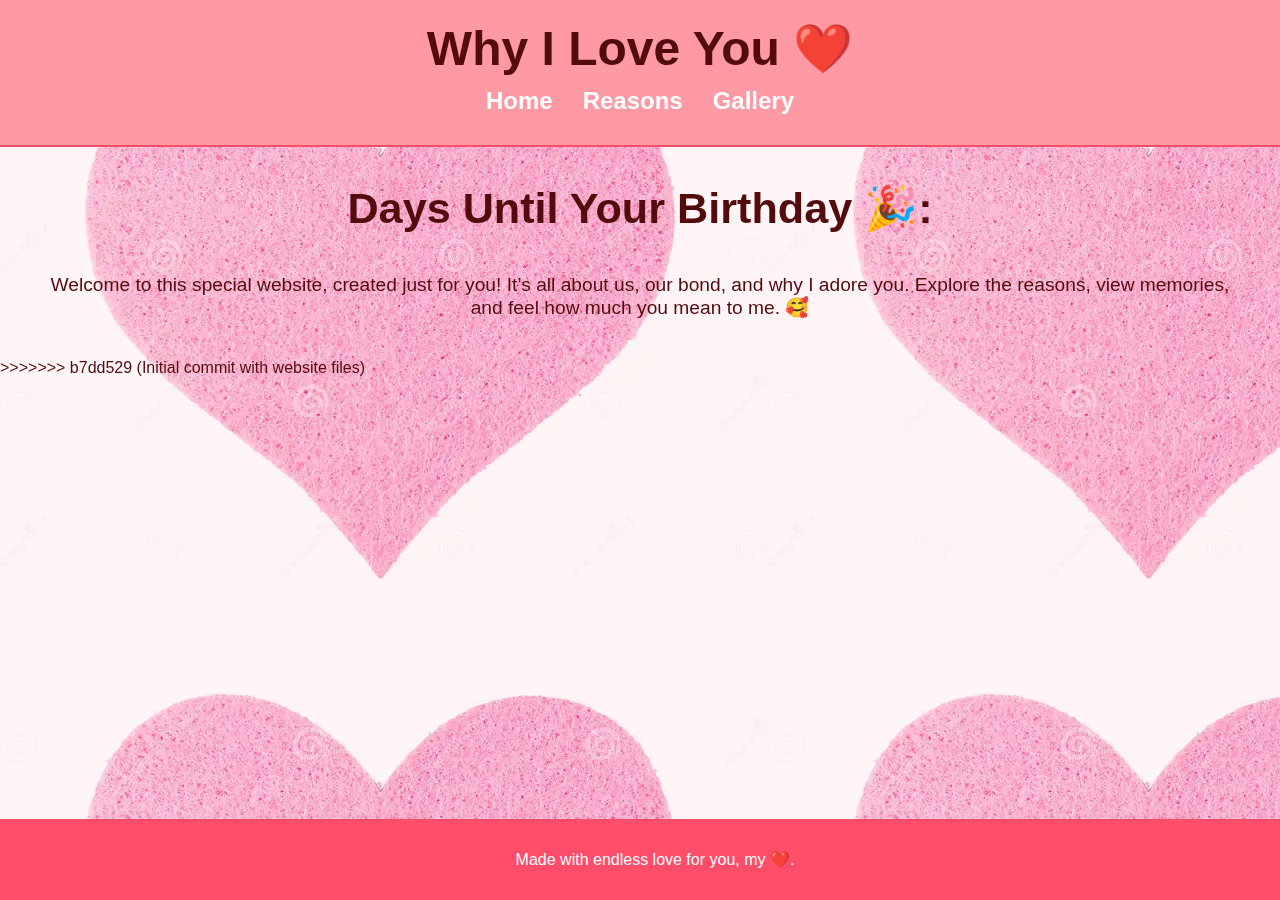
<file: index.html>
<!DOCTYPE html>
<html lang="en">
<head>
    <meta charset="UTF-8">
    <meta name="viewport" content="width=device-width, initial-scale=1.0">
    <title>Why I Love You</title>
    <link rel="stylesheet" href="style.css">
<!DOCTYPE html>
<html lang="en">
<head>
    <meta charset="UTF-8">
    <meta name="viewport" content="width=device-width, initial-scale=1.0">
    <title>Why I Love You</title>
    <link rel="stylesheet" href="style.css">
</head>
<body>
    <div class="background-animation"></div>
    <header>
        <h1 class="main-heading">Why I Love You ❤️</h1>
        <nav>
            <ul>
                <li><a href="index.html">Home</a></li>
                <li><a href="reasons.html">Reasons</a></li>
                <li><a href="gallery.html">Gallery</a></li>
            </ul>
        </nav>
    </header>

    <section class="countdown-section">
        <h2>Days Until Your Birthday 🎉: <span id="countdown"></span></h2>
    </section>

    <section class="intro">
        <p>Welcome to this special website, created just for you! It’s all about us, our bond, and why I adore you. Explore the reasons, view memories, and feel how much you mean to me. 🥰</p>
    </section>

    <footer>
        <p>Made with endless love for you, my ❤️.</p>
    </footer>

    <script src="script.js"></script>
</body>
</html>
>>>>>>> b7dd529 (Initial commit with website files)
</file>
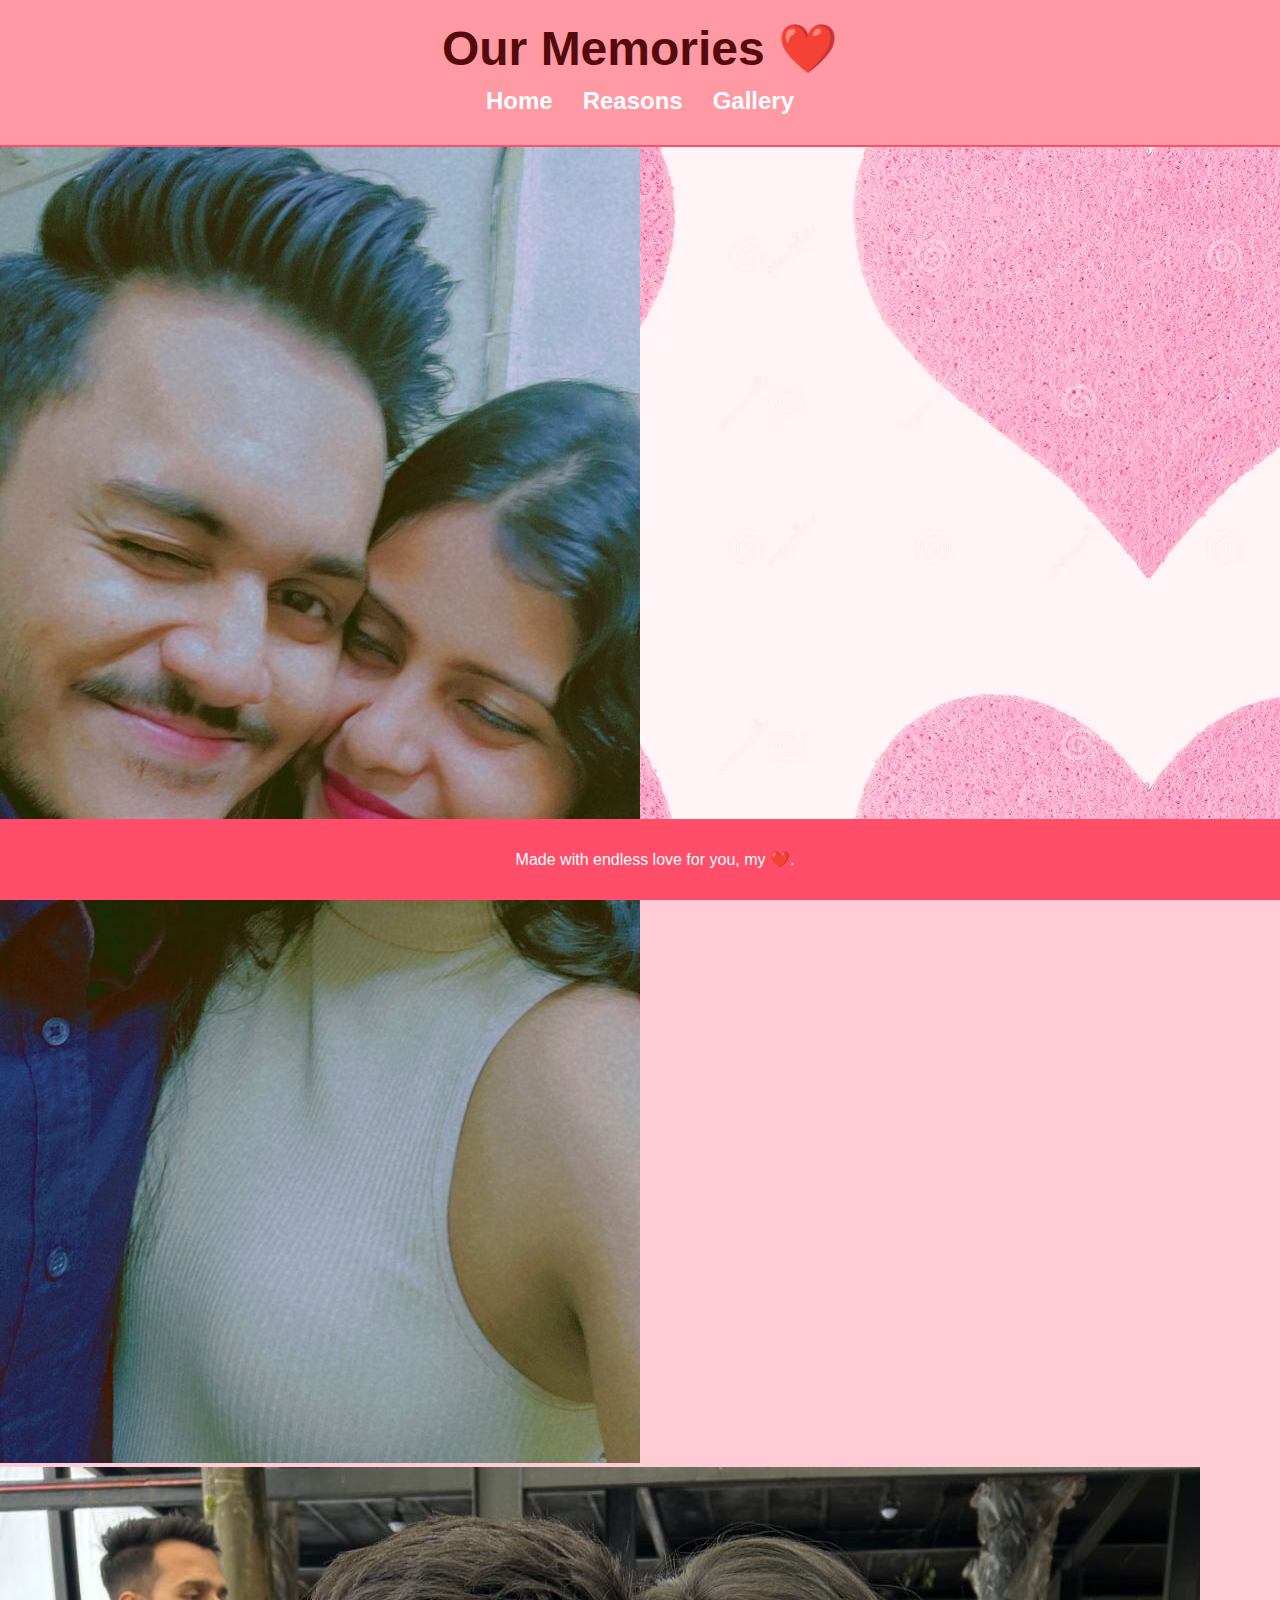
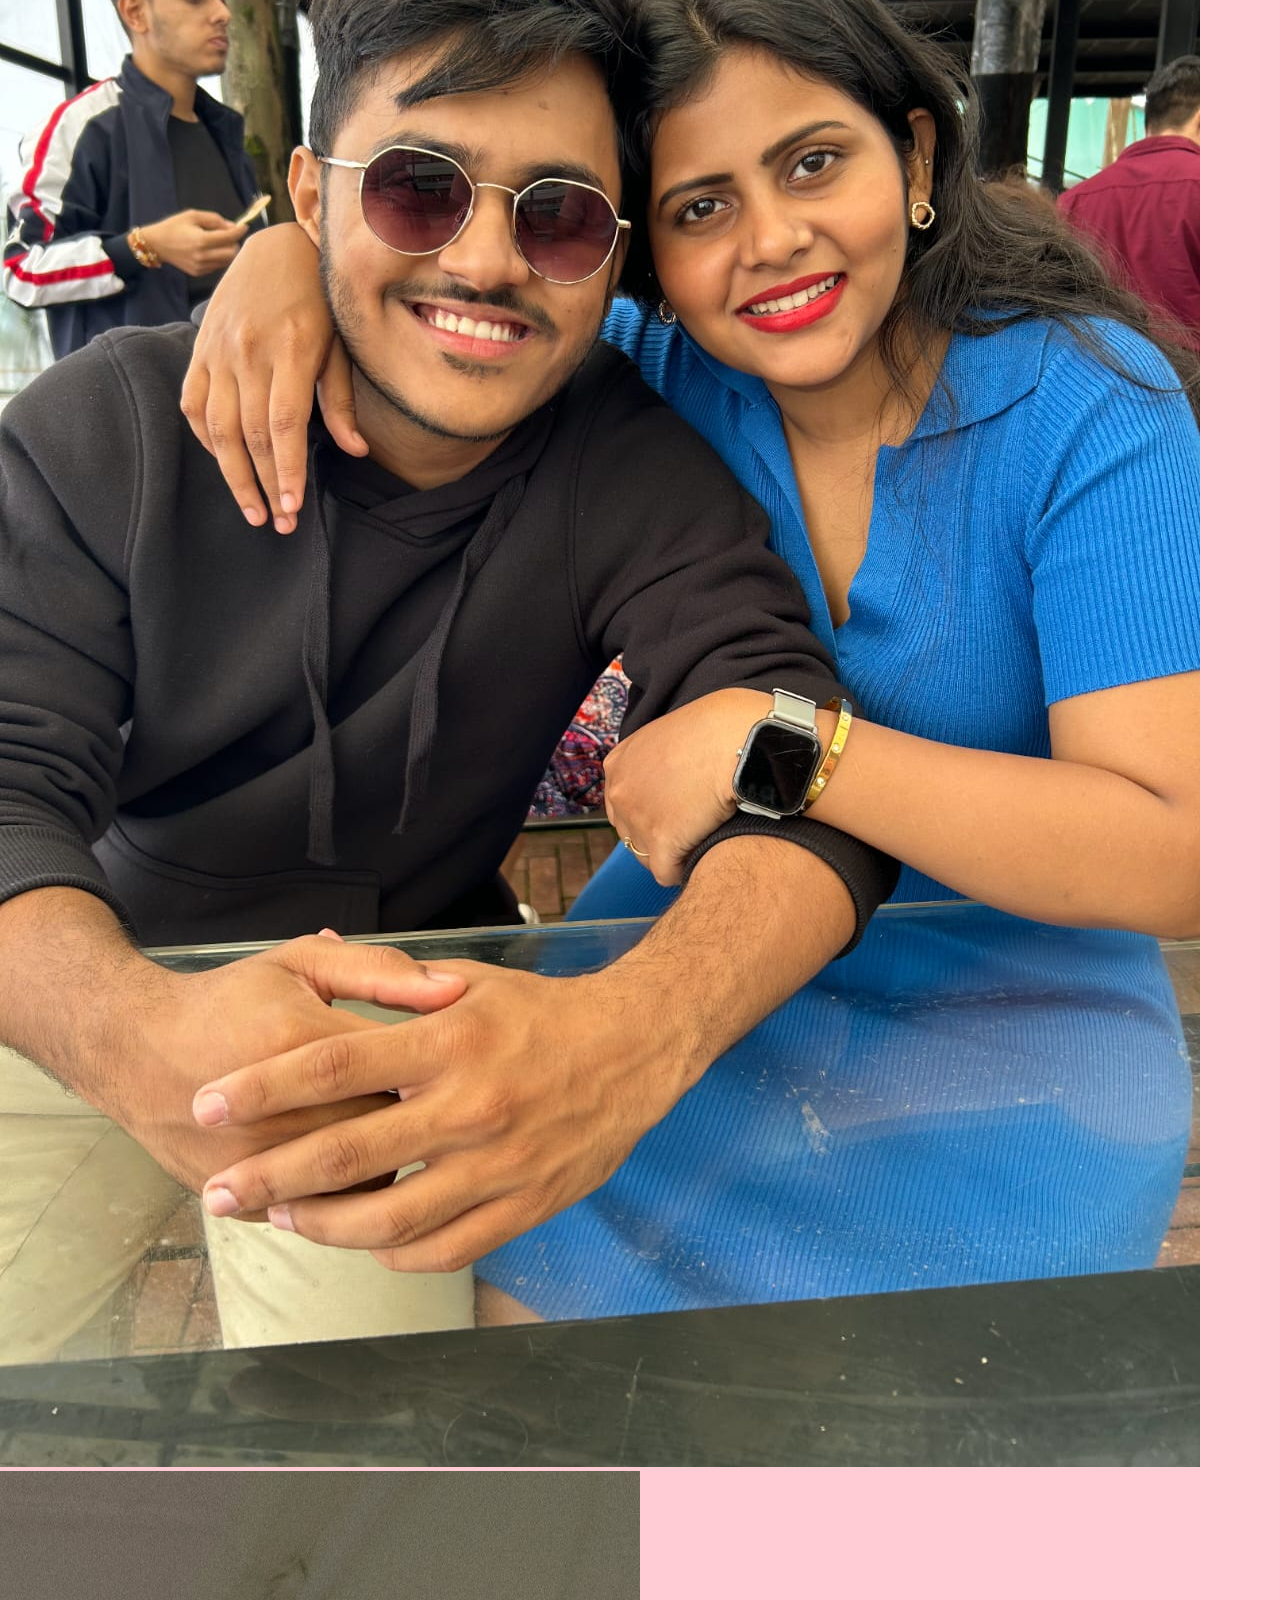
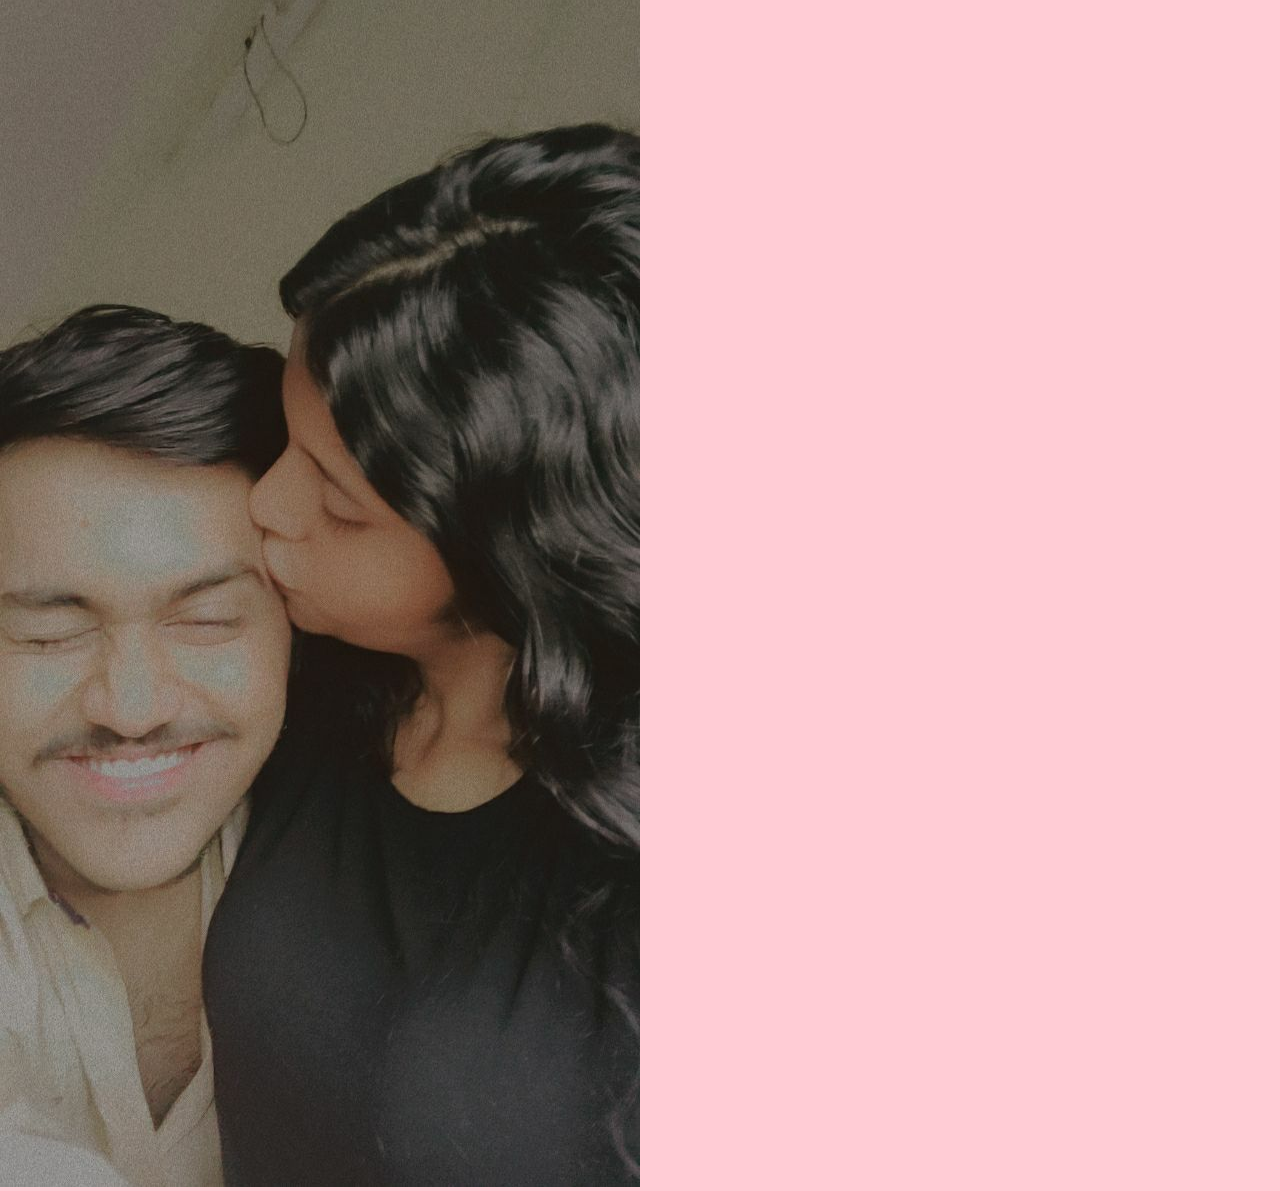
<file: gallery.html>
<!DOCTYPE html>
<html lang="en">
<head>
    <meta charset="UTF-8">
    <meta name="viewport" content="width=device-width, initial-scale=1.0">
    <title>Gallery</title>
    <link rel="stylesheet" href="style.css">
</head>
<body>
    <div class="background-animation"></div>
    <header>
        <h1 class="main-heading">Our Memories ❤️</h1>
        <nav>
            <ul>
                <li><a href="index.html">Home</a></li>
                <li><a href="reasons.html">Reasons</a></li>
                <li><a href="gallery.html">Gallery</a></li>
            </ul>
        </nav>
    </header>

    <section class="gallery">
        <div class="photo" onclick="playSong('song.mp3')">
            <img src="images/1.jpg" alt="Memory 1">
        </div>
        <div class="photo" onclick="playSong('song.mp3')">
            <img src="images/2.jpg" alt="Memory 2">
        </div>
        <div class="photo" onclick="playSong('song.mp3')">
            <img src="images/3.jpg" alt="Memory 3">
        </div>
    </section>

    <audio id="background-song" src="song.mp3"></audio>

    <footer>
        <p>Made with endless love for you, my ❤️.</p>
    </footer>

    <script src="script.js"></script>
</body>
</html>
</file>
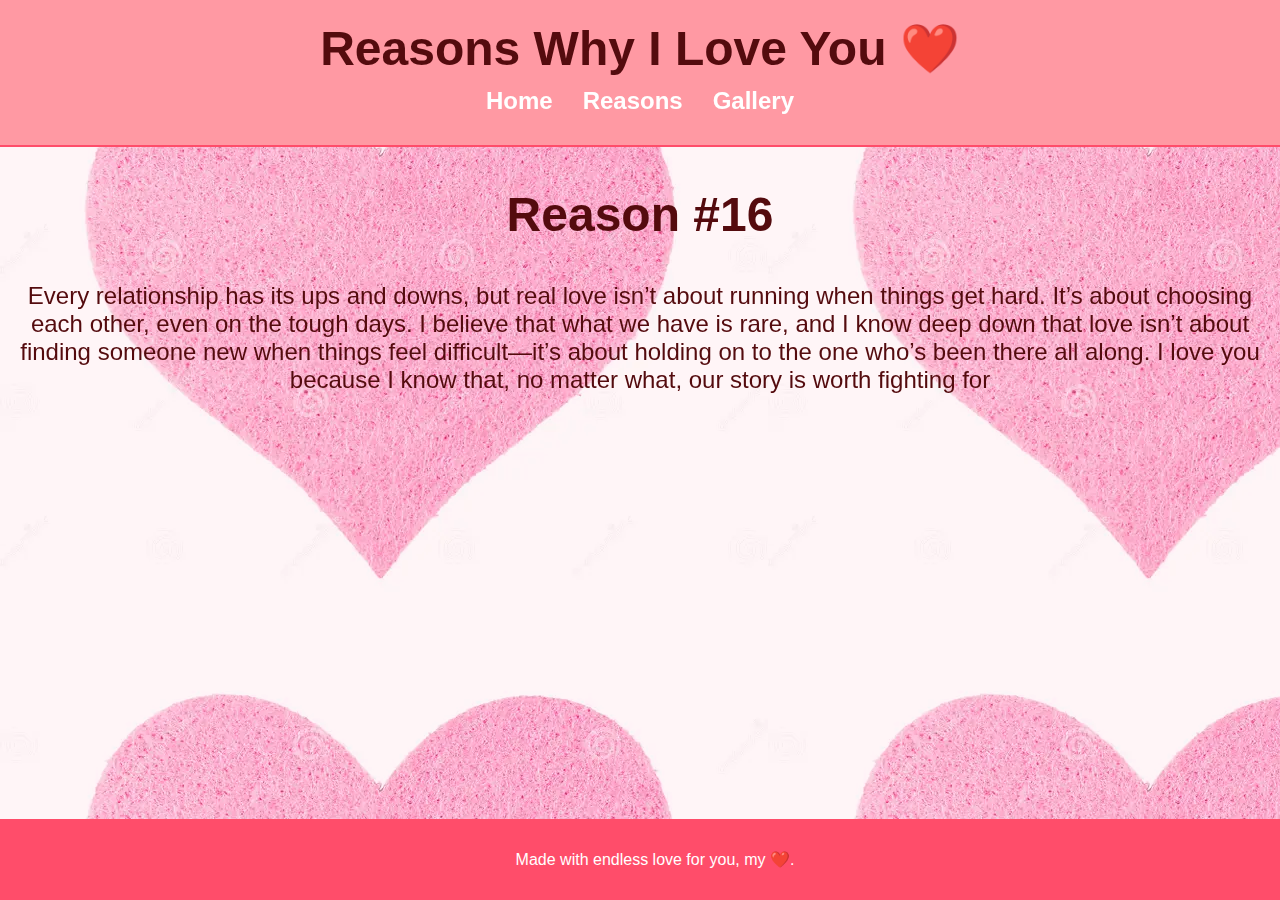
<file: reasons.html>
<!DOCTYPE html>
<html lang="en">
<head>
    <meta charset="UTF-8">
    <meta name="viewport" content="width=device-width, initial-scale=1.0">
    <title>Reasons</title>
    <link rel="stylesheet" href="style.css">
</head>
<body>
    <div class="background-animation"></div>
    <header>
        <h1 class="main-heading">Reasons Why I Love You ❤️</h1>
        <nav>
            <ul>
                <li><a href="index.html">Home</a></li>
                <li><a href="reasons.html">Reasons</a></li>
                <li><a href="gallery.html">Gallery</a></li>
            </ul>
        </nav>
    </header>

    <section class="reason">
        <h2>Reason #16</h2>
        <p>Every relationship has its ups and downs, but real love isn’t about running when things get hard. It’s about choosing each other, even on the tough days. I believe that what we have is rare, and I know deep down that love isn’t about finding someone new when things feel difficult—it’s about holding on to the one who’s been there all along. I love you because I know that, no matter what, our story is worth fighting for</p>
    </section>

    <footer>
        <p>Made with endless love for you, my ❤️.</p>
    </footer>
</body>
</html>
</file>
<file: style.css>
/* General Styles */
body {
    margin: 0;
    padding: 0;
    font-family: 'Cursive', Arial, sans-serif;
    background: #ffccd5; /* Soft pink */
    color: #540b0e;
    overflow-x: hidden;
}

/* Background Floating Hearts Animation */
.background-animation {
    position: fixed;
    top: 0;
    left: 0;
    width: 100%;
    height: 100%;
    z-index: -1;
    background-image: url('heart.webp'); 
    animation: floating 20s infinite;
    opacity: 0.8;
}

@keyframes floating {
    0% {
        background-position: 0 0;
    }
    100% {
        background-position: 100vw 100vh;
    }
}

/* Header Styling */
header {
    background: #ff99a3;
    text-align: center;
    padding: 20px 0;
    border-bottom: 2px solid #ff4d6a;
}

.main-heading {
    font-size: 3rem;
    color: #540b0e;
    margin: 0;
}

nav ul {
    list-style: none;
    margin: 10px 0;
    padding: 0;
    display: flex;
    justify-content: center;
}

nav ul li {
    margin: 0 15px;
}

nav ul li a {
    text-decoration: none;
    color: white;
    font-size: 1.5rem;
    font-weight: bold;
}

nav ul li a:hover {
    color: #ffe6e6;
}

/* Countdown Section */
.countdown-section {
    text-align: center;
    margin: 30px 0;
    font-size: 1.8rem;
    color: #540b0e;
}

/* Intro Section */
.intro {
    text-align: center;
    font-size: 1.2rem;
    margin: 40px;
}

/* Footer Styling */
footer {
    text-align: center;
    padding: 15px;
    background: #ff4d6a;
    color: white;
    position: fixed;
    bottom: 0;
    width: 100%;
}

/* Flying Hearts Trail */
.heart {
    position: absolute;
    width: 15px;
    height: 15px;
    background-color: #ff4d6a;
    transform: rotate(45deg);
    animation: fadeOut 1s ease-out forwards;
    z-index: 9999;
}

.heart::before,
.heart::after {
    content: '';
    position: absolute;
    width: 15px;
    height: 15px;
    background-color: #ff4d6a;
    border-radius: 50%;
}

.heart::before {
    top: -50%;
    left: 0;
}

.heart::after {
    top: 0;
    left: -50%;
}

@keyframes fadeOut {
    0% {
        opacity: 1;
        transform: scale(1) translateY(0);
    }
    100% {
        opacity: 0;
        transform: scale(0.5) translateY(-50px);
    }
}


.reason{
    h2{
        font-size: 3rem;
        text-align: center;
    }
    p{
        font-size: 1.5rem;
        text-align: center;
    }
}
</file>
